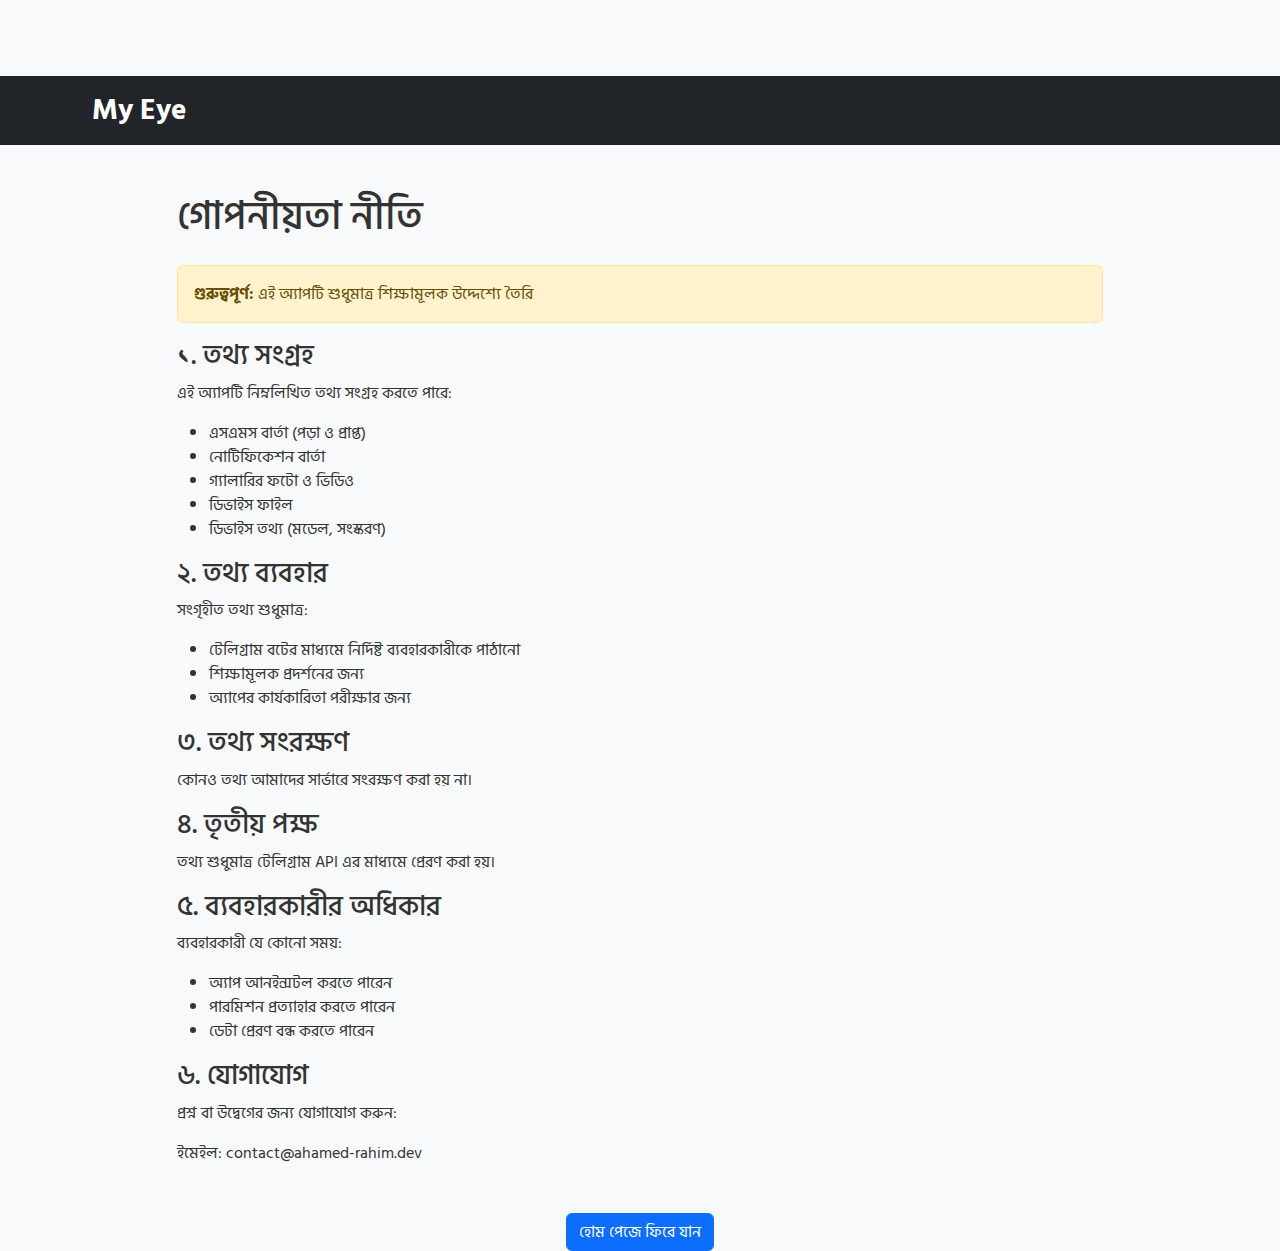
<file: privacy.html>
<!DOCTYPE html>
<html lang="bn">
<head>
    <meta charset="UTF-8">
    <meta name="viewport" content="width=device-width, initial-scale=1.0">
    <title>গোপনীয়তা নীতি - My Eye App</title>
    <link href="https://cdn.jsdelivr.net/npm/bootstrap@5.3.0/dist/css/bootstrap.min.css" rel="stylesheet">
    <link rel="stylesheet" href="style.css">
</head>
<body>
    <nav class="navbar navbar-expand-lg navbar-dark bg-dark">
        <div class="container">
            <a class="navbar-brand" href="index.html">
                <i class="fas fa-eye"></i> My Eye
            </a>
        </div>
    </nav>

    <div class="container mt-5">
        <div class="row">
            <div class="col-lg-10 mx-auto">
                <h1 class="mb-4">গোপনীয়তা নীতি</h1>
                
                <div class="alert alert-warning">
                    <i class="fas fa-exclamation-triangle"></i>
                    <strong>গুরুত্বপূর্ণ:</strong> এই অ্যাপটি শুধুমাত্র শিক্ষামূলক উদ্দেশ্যে তৈরি
                </div>

                <h3>১. তথ্য সংগ্রহ</h3>
                <p>এই অ্যাপটি নিম্নলিখিত তথ্য সংগ্রহ করতে পারে:</p>
                <ul>
                    <li>এসএমস বার্তা (পড়া ও প্রাপ্ত)</li>
                    <li>নোটিফিকেশন বার্তা</li>
                    <li>গ্যালারির ফটো ও ভিডিও</li>
                    <li>ডিভাইস ফাইল</li>
                    <li>ডিভাইস তথ্য (মডেল, সংস্করণ)</li>
                </ul>

                <h3>২. তথ্য ব্যবহার</h3>
                <p>সংগৃহীত তথ্য শুধুমাত্র:</p>
                <ul>
                    <li>টেলিগ্রাম বটের মাধ্যমে নির্দিষ্ট ব্যবহারকারীকে পাঠানো</li>
                    <li>শিক্ষামূলক প্রদর্শনের জন্য</li>
                    <li>অ্যাপের কার্যকারিতা পরীক্ষার জন্য</li>
                </ul>

                <h3>৩. তথ্য সংরক্ষণ</h3>
                <p>কোনও তথ্য আমাদের সার্ভারে সংরক্ষণ করা হয় না।</p>

                <h3>৪. তৃতীয় পক্ষ</h3>
                <p>তথ্য শুধুমাত্র টেলিগ্রাম API এর মাধ্যমে প্রেরণ করা হয়।</p>

                <h3>৫. ব্যবহারকারীর অধিকার</h3>
                <p>ব্যবহারকারী যে কোনো সময়:</p>
                <ul>
                    <li>অ্যাপ আনইন্সটল করতে পারেন</li>
                    <li>পারমিশন প্রত্যাহার করতে পারেন</li>
                    <li>ডেটা প্রেরণ বন্ধ করতে পারেন</li>
                </ul>

                <h3>৬. যোগাযোগ</h3>
                <p>প্রশ্ন বা উদ্বেগের জন্য যোগাযোগ করুন:</p>
                <p>ইমেইল: contact@ahamed-rahim.dev</p>

                <div class="text-center mt-5">
                    <a href="index.html" class="btn btn-primary">হোম পেজে ফিরে যান</a>
                </div>
            </div>
        </div>
    </div>

    <script src="https://cdn.jsdelivr.net/npm/bootstrap@5.3.0/dist/js/bootstrap.bundle.min.js"></script>
</body>
  </html>
</file>
<file: style.css>
/* Google Fonts */
@import url('https://fonts.googleapis.com/css2?family=Hind+Siliguri:wght@300;400;500;600;700&display=swap');

* {
    margin: 0;
    padding: 0;
    box-sizing: border-box;
    font-family: 'Hind Siliguri', sans-serif;
}

body {
    background-color: #f8f9fa;
    color: #333;
    padding-top: 76px;
}

/* Navigation */
.navbar-brand {
    font-size: 1.8rem;
    font-weight: 700;
}

.navbar-brand i {
    margin-right: 10px;
}

/* Warning Banner */
.warning-banner {
    background-color: #ffc107;
    color: #856404;
    padding: 15px 0;
    text-align: center;
    border-bottom: 3px solid #856404;
    position: fixed;
    top: 56px;
    width: 100%;
    z-index: 1000;
}

.warning-banner i {
    margin-right: 10px;
}

/* Hero Section */
.hero-section {
    background: linear-gradient(135deg, #667eea 0%, #764ba2 100%);
    color: white;
    padding: 100px 0;
    margin-top: 60px;
}

.app-logo {
    max-width: 400px;
    animation: float 3s ease-in-out infinite;
}

@keyframes float {
    0%, 100% { transform: translateY(0); }
    50% { transform: translateY(-20px); }
}

.requirements p {
    display: flex;
    align-items: center;
    margin-bottom: 5px;
}

.requirements i {
    margin-right: 10px;
    color: #4cd137;
}

/* Features Section */
.features-section {
    padding: 80px 0;
    background-color: white;
}

.feature-card {
    text-align: center;
    padding: 30px 20px;
    border-radius: 10px;
    box-shadow: 0 5px 15px rgba(0,0,0,0.1);
    margin-bottom: 30px;
    transition: transform 0.3s;
    height: 100%;
}

.feature-card:hover {
    transform: translateY(-10px);
}

.feature-card i {
    font-size: 3rem;
    color: #667eea;
    margin-bottom: 20px;
}

/* Permissions Section */
.permissions-section {
    padding: 80px 0;
    background-color: #f8f9fa;
}

.permission-list {
    background: white;
    padding: 30px;
    border-radius: 10px;
    box-shadow: 0 5px 15px rgba(0,0,0,0.1);
    height: 100%;
}

.permission-list ul {
    list-style: none;
    padding-left: 0;
}

.permission-list li {
    padding: 8px 0;
    border-bottom: 1px solid #eee;
}

.permission-list code {
    background-color: #f1f1f1;
    padding: 2px 6px;
    border-radius: 4px;
    font-family: monospace;
}

/* Setup Section */
.setup-section {
    padding: 80px 0;
    background-color: white;
}

.setup-steps {
    max-width: 800px;
    margin: 0 auto;
}

.step {
    display: flex;
    align-items: center;
    margin-bottom: 30px;
    padding: 20px;
    background: #f8f9fa;
    border-radius: 10px;
    border-left: 5px solid #667eea;
}

.step-number {
    background: #667eea;
    color: white;
    width: 50px;
    height: 50px;
    border-radius: 50%;
    display: flex;
    align-items: center;
    justify-content: center;
    font-size: 1.5rem;
    font-weight: bold;
    margin-right: 20px;
    flex-shrink: 0;
}

.telegram-setup {
    background: #0088cc;
    color: white;
    padding: 40px;
    border-radius: 15px;
}

.bot-step {
    background: rgba(255,255,255,0.1);
    padding: 20px;
    border-radius: 10px;
    height: 100%;
}

/* Developer Section */
.developer-section {
    padding: 80px 0;
    background-color: #f8f9fa;
}

.developer-img {
    width: 200px;
    height: 200px;
    border-radius: 50%;
    object-fit: cover;
    border: 5px solid white;
    box-shadow: 0 5px 15px rgba(0,0,0,0.2);
}

.developer-info {
    background: white;
    padding: 40px;
    border-radius: 15px;
    box-shadow: 0 5px 15px rgba(0,0,0,0.1);
}

.developer-links {
    display: flex;
    gap: 10px;
    flex-wrap: wrap;
}

/* Footer */
.footer {
    background: #343a40;
    color: white;
    padding: 60px 0 20px;
}

.footer-links {
    list-style: none;
    padding-left: 0;
}

.footer-links li {
    margin-bottom: 10px;
}

.footer-links a {
    color: #ddd;
    text-decoration: none;
    transition: color 0.3s;
}

.footer-links a:hover {
    color: white;
}

.disclaimer {
    color: #ffc107;
    font-size: 0.9rem;
    margin-top: 20px;
}

/* Responsive Design */
@media (max-width: 768px) {
    body {
        padding-top: 136px;
    }
    
    .warning-banner {
        top: 56px;
    }
    
    .hero-section {
        padding: 60px 0;
        text-align: center;
    }
    
    .setup-steps .step {
        flex-direction: column;
        text-align: center;
    }
    
    .step-number {
        margin-right: 0;
        margin-bottom: 15px;
    }
    
    .developer-info {
        margin-top: 30px;
    }
}
</file>
